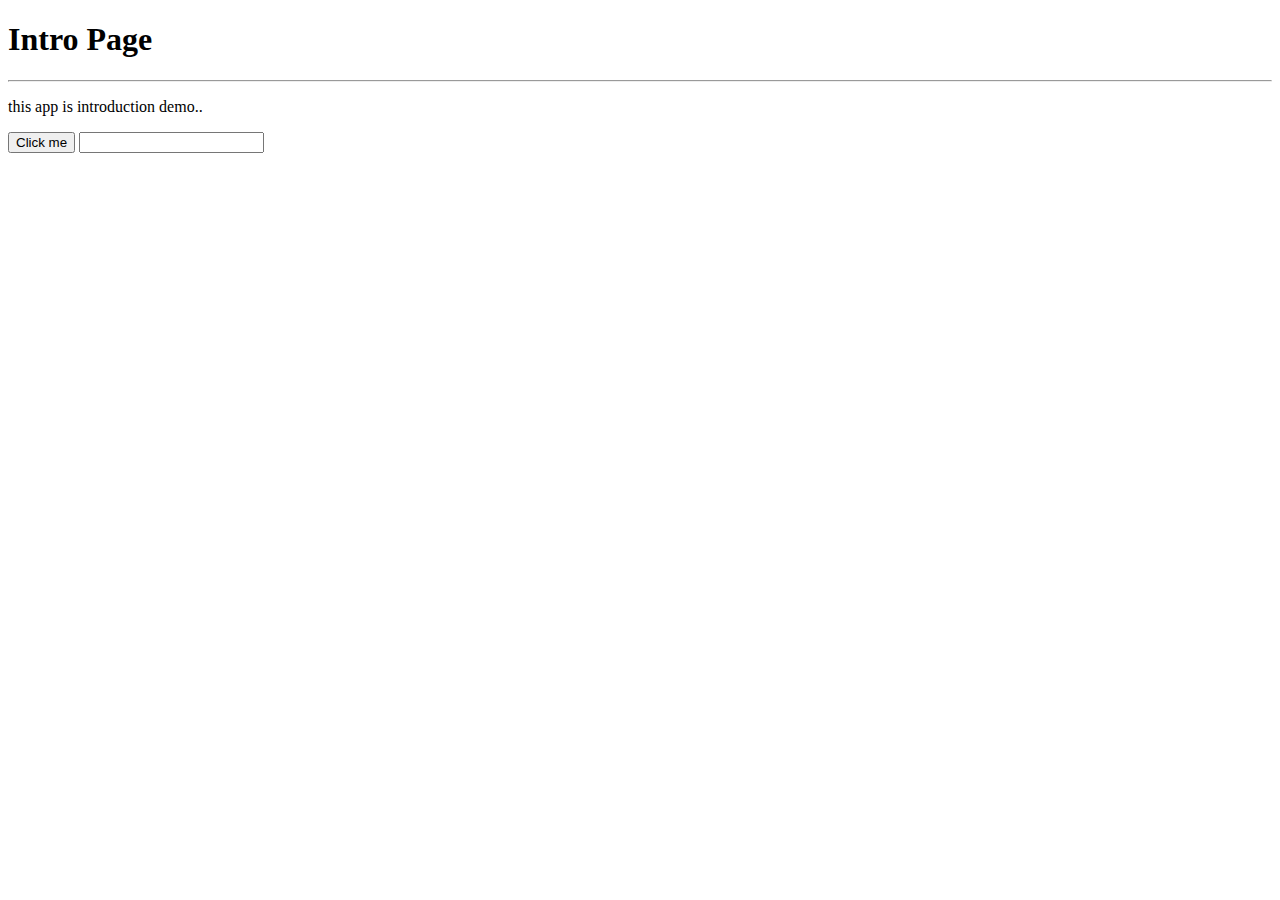
<file: 01_introapp/index.html>
<!DOCTYPE html>
<html lang="en">
<head>
    <meta charset="UTF-8">
    <meta name="viewport" content="width=device-width, initial-scale=1.0">
    <title>Document</title>
</head>
<body>
    <h1>Intro Page</h1>
    <hr>
    <p>this app is introduction demo..</p>
    <button onclick="DoSomthing();">Click me</button>
    <input type="password">
</body>
<script src="index.js"></script>
</html>
</file>
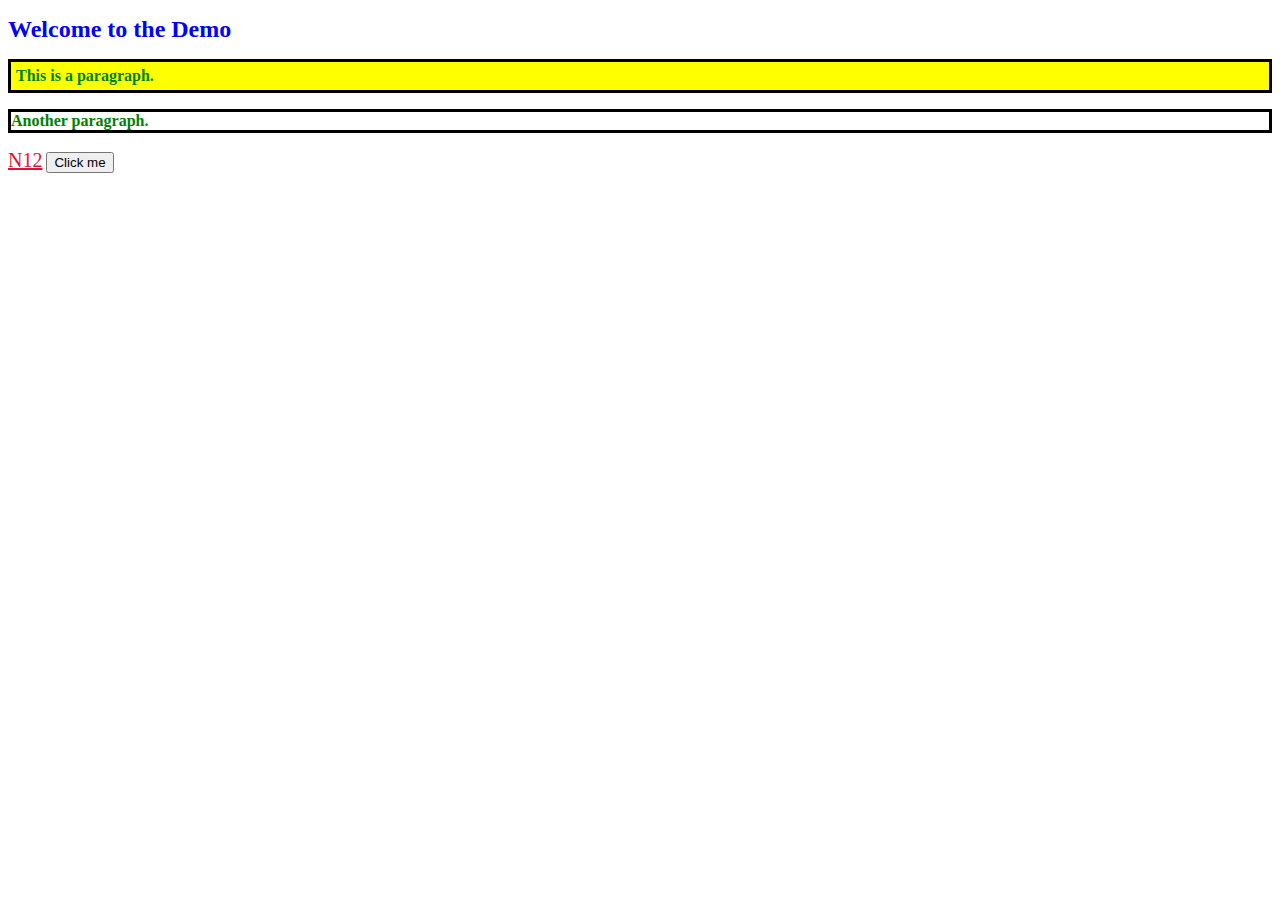
<file: 02_Styling/index.html>
<!DOCTYPE html>
<html>
<head>
    <link rel="stylesheet" href ="style.css"/>

</head>
<body>
  <h1 id="main-title">Welcome to the Demo</h1>  
  <p class="highlight">This is a paragraph.</p>
  <p>Another paragraph.</p>
  <a style="color:crimson;font-size: 20px;" href="http://www.n12.co.il">N12</a>
  <button class="MyButton"> Click me</button>
</body>
</html>
</file>
<file: 02_Styling/style.css>
p {
      color: green;
      font-weight: bold;
      border: solid black;
    }
    
    .highlight {
      background-color: yellow;
      padding: 5px;
        }
    
    #main-title {
      font-size: 24px;
      color: blue;
    }

    .myButton {
color: rgb(255, 255, 255); font-size: 16px; line-height: 16px; padding: 6px; border-radius: 10px; font-family: Georgia, serif; font-weight: normal; text-decoration: none; font-style: normal; font-variant: normal; text-transform: none; background-image: linear-gradient(to right, rgb(28, 110, 164) 0%, rgb(35, 136, 203) 50%, rgb(20, 78, 117) 100%); box-shadow: rgb(0, 0, 0) 5px 5px 15px 5px; border: 2px solid rgb(28, 110, 164); display: inline-block;}
.myButton:hover {
background: #1C6EA4; }
.myButton:active {
background: #144E75; }
</file>
